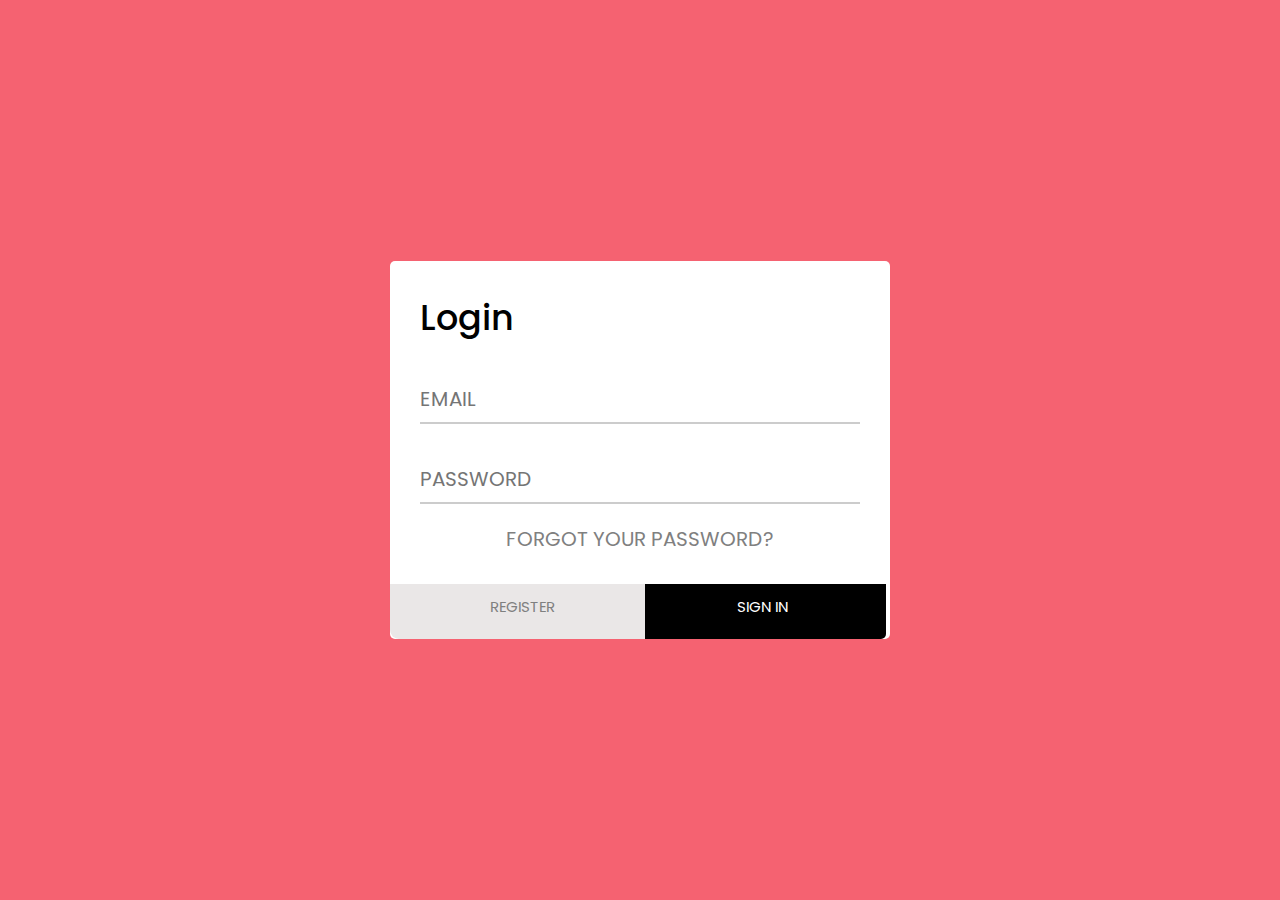
<file: index.html>
<!DOCTYPE html>
<html lang="en">

<head>
    <meta charset="UTF-8">
    <meta http-equiv="X-UA-Compatible" content="IE=edge">
    <meta name="viewport" content="width=device-width, initial-scale=1.0">
    <title>Log in and Registration Form</title>
    <link rel="stylesheet" href="https://unicons.iconscout.com/release/v4.0.0/css/line.css">
    <link rel="stylesheet" href="style.css">
</head>

<body>
    <div class="container">
        <div class="forms">
            <div class="form login">
                <span class="title">Login</span>


                <form action="#">
                    <div class="input-field">
                        <input type="text" placeholder="EMAIL" required>
                    </div>
                    <div class="input-field">
                        <input type="password" placeholder="PASSWORD" required>
                    </div>
                    <span class="fyp">FORGOT YOUR PASSWORD?</span>
            </div>

            <div class="btn">
                <div class="register">
                    <a class="register-btn" href="register.html" type="button" value="">REGISTER</a>
                    <!-- <link rel="stylesheet" > -->
                    <!-- <a  >reg</a> -->
                </div>
                <div class="signin">
                    <input class="signin-btn" type="button" value="SIGN IN">

                </div>
            </div>
            </form>

        </div>
    </div>
    </div>
</body>

</html>
</file>
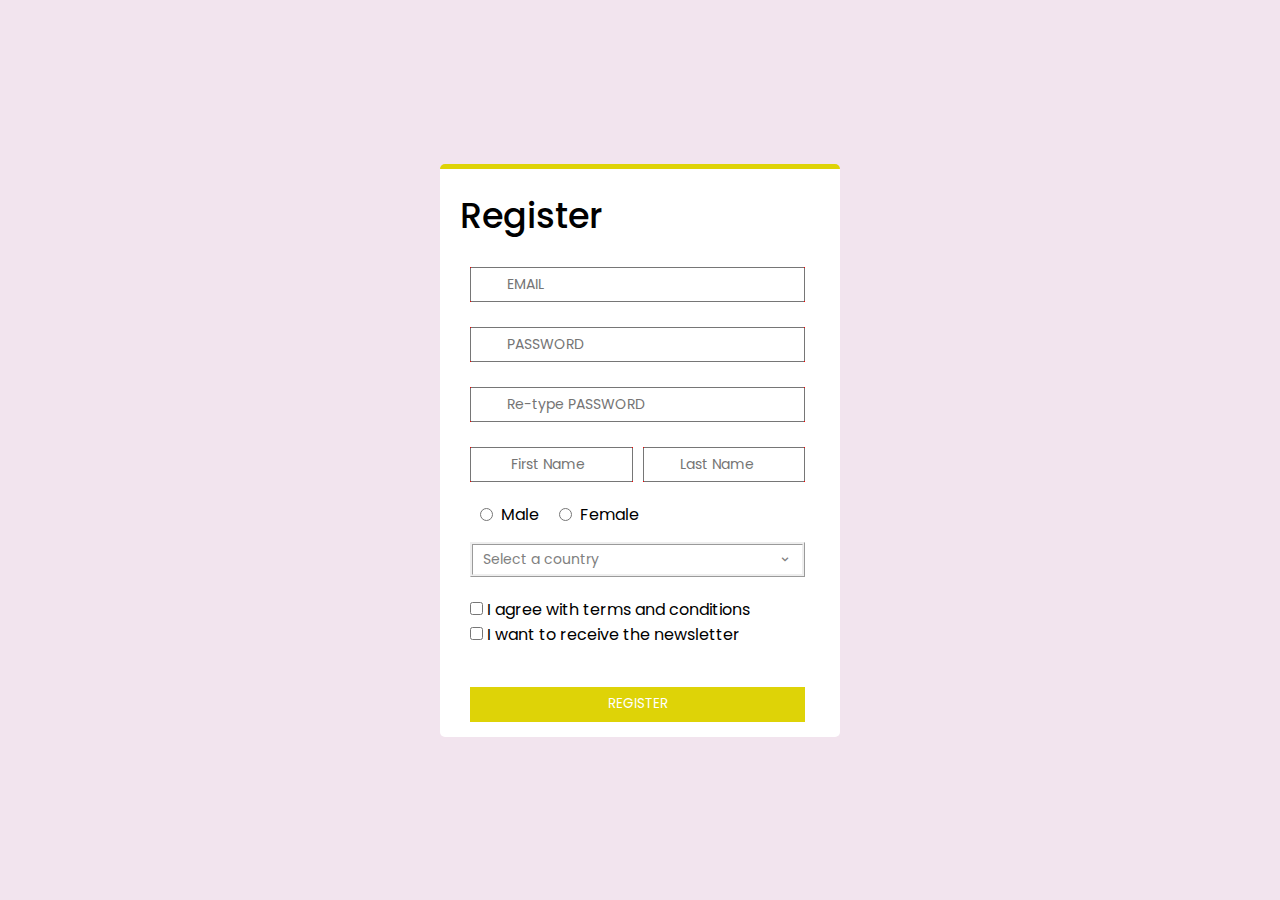
<file: register.html>
<!DOCTYPE html>
<html lang="en">

<head>
    <meta charset="UTF-8">
    <meta http-equiv="X-UA-Compatible" content="IE=edge">
    <meta name="viewport" content="width=device-width, initial-scale=1.0">
    <title>Register</title>
    <link rel="stylesheet" href="https://unicons.iconscout.com/release/v4.0.0/css/line.css">
    <link rel="stylesheet" href="register.css">
    <link href="demo.php">
    <link href='https://unpkg.com/boxicons@2.1.1/css/boxicons.min.css' rel='stylesheet'>
</head>

<body>
    <div class="container">
        <div class="forms">
            <div class="form Register">
                <span class="title">Register</span>


                <form method="post" action="demo.php" id="register_form">
                    <div class="input-field">

                        <input type="text" placeholder="EMAIL" name="email" required>
                        <i class="uil uil-envelope-alt"></i>
                    </div>
                    <div class="input-field">
                        <input type="password" placeholder="PASSWORD" name="password" required>
                        <i class="uil uil-lock"></i>
                    </div>

                    <div class="input-field">
                        <input type="password" placeholder="Re-type PASSWORD" name="password2" required>
                        <i class="uil uil-lock"></i>

                    </div>

                    <div class="names">

                        <div class="input-field Fnm">
                            <input type="text" placeholder="&nbsp;First Name" name="firstname" required>
                            <i class="uil uil-user"></i>
                        </div>
                        <div class="input-field Lnm">
                            <input type="text" placeholder="Last Name" name="lastname" required>
                            <i class="uil uil-user"></i>
                        </div>
                    </div>
                    <div class="genders" name="gender">
                        <input type="radio" name="gender" id="male" required>&nbsp;&nbsp;Male
                        <input type="radio" name="gender" id="female" required>&nbsp;&nbsp;Female

                    </div>
                    <div class="select-menu" required>
                        <div class="select-btn">
                            <span class="sBtn-text">Select a country</span>
                            <i class="bx bx-chevron-down"></i>
                        </div>
                        <ul class="options" name="country">
                            <li class="option">
                                <span class="option-text">-- Select a country --</span>
                            </li>
                            <li class="option">
                                <span class="option-text">India</span>
                            </li>
                            <li class="option">
                                <span class="option-text">Usa</span>
                            </li>
                            <li class="option">
                                <span class="option-text">Saudi arabia</span>
                            </li>
                            <li class="option">
                                <span class="option-text">United kingdom</span>
                            </li>
                        </ul>
                    </div>
                </form>
            </div>

            <div class="checkbox-text">
                <div class="checkbox-content">
                    <input type="checkbox" id="logcheck">
                    <label for="logCheck" class="text" required>I agree with terms and conditions</label>
                </div>

                <div class="checkbox-content news">
                    <input type="checkbox" id="news">
                    <label for="news" class="text">I want to receive the newsletter</label>
                </div>

            </div><br>

           
        </div>
        <div class="btn">
            <input class="btn-prinmary" type="submit" name="submit" value="REGISTER">
        </div> 
        </form>

    </div>
    </div>
    </div>
    <script src="register.js"></script>
</body>

</html>
</file>
<file: style.css>
@import url('https://fonts.googleapis.com/css2?family=Poppins:wght@500;700&display=swap');
*{
    margin :0;
    padding :0;
    box-sizing: border-box;
    font-family: 'Poppins', sans-serif;
}

body{
    height:100vh;
    display: flex;
    align-items: center;
    justify-content: center;
    background-color: #f56271;
}
.container{
    position: relative;
    max-width: 500px;
    max-height: 378px;
    width: 100%;
    height:100%;
    background-color: #fff;
    border-radius: 5px;
    box-shadow: o 5px 10px rgba(0, 0, 0, 0.1);

}

.container .form{
    padding: 30px;
}

.container .form .title{
    position: relative;
    font-size: 35px;
    font-weight: 500;
}

.form .title::before{
    content: '';
    position:absolute;
    left:0;
    bottom:0;
    height:3px;
    width:30px;
    border-radius: 25px;
}

.form .input-field{
    background-color: red;    
    position: relative;
    height:50px;
    width:100%;
    margin-top:30px;
}

.input-field input{
    position: absolute;
    height:100%;
    width:100%;
    border: none;
    outline: none;
    font-size: 20px;
    border-bottom: 2px solid #ccc;
    border-top: 2px solid transparent;
    transition: all 0.2s ease;
}

.input-field input:is(:focus,:valid){
    border-bottom-color: black;
}

.form .fyp{
    position:relative;
    display: flex;
    justify-content: center;
    font-size: 20px;
    /* font-weight:lighter; */
    color:grey;
    padding-top: 20px;
}

.form .fyp:hover{
    text-decoration: underline;
}
.btn{
    display: flex;
    align-items: center;
    border-radius: 0 0 5px 5px;
}
.register{
    padding: 10px 90px 20px 100px;
    background: #eae7e7;
    border-bottom-left-radius: 9px;
}
.signin{
    padding: 10px 98px 20px 92px;
    background-color: black;
    border-bottom-right-radius: 5px;
}
.register-btn{
    border: none;
    background: none;
    color: grey;
    font-size: 15px;
    text-decoration: none;
}
.signin-btn{
    border: none;
    background: none;
    font-size: 15px;                                                                                                                                                                                                                        
    color: white;
}
</file>
<file: register.css>
@import url('https://fonts.googleapis.com/css2?family=Poppins:wght@500;700&display=swap');


* {
    margin: 0;
    padding: 0;
    box-sizing: border-box;
    font-family: 'Poppins', sans-serif;
}

body {
    height: 100vh;
    display: flex;
    align-items: center;
    justify-content: center;
    background-color: #f2e4ee;
}

.container {
    position: relative;
    max-width: 400px;
    /* max-height: 550px; */
    width: 100%;
    padding-bottom: 15px;
    /* height: 100%; */
    background-color: #fff;
    border-radius: 5px;
    box-shadow: o 5px 10px rgba(0, 0, 0, 0.1);
    border-top: 5px solid #ded307;
}

.container .form {
    padding: 20px;
}

.container .form .title {
    position: relative;
    font-size: 35px;
    font-weight: 500;
}

.form .title::before {
    content: '';
    position: absolute;
    left: 0;
    bottom: 0;
    height: 3px;
    width: 30px;
    border-radius: 25px;
}

.form .input-field {
    background-color: red;
    position: relative;
    height: 35px;
    width: 100%;
    max-width: 335px;
    margin-top: 25px;
    margin-left: 10px;
}

.input-field input {
    position: absolute;
    height: 100%;
    width: 100%;
    padding: 0 35px;
    outline: none;
    font-size: 14px;
    transition: all 0.2s ease;
}

.input-field .uil {
    position: absolute;
    top: 15%;
    margin-left: 5px;
}

.input-field .uis {
    position: absolute;
    top: 15%;
    margin-left: 5px;
}

.names {
    position: relative;
    display: flex;
    align-items: center;
    /* background-color: red; */
    border-radius: 0 0 5px 5px;
    margin-right: 15px;


}

.Fnm {
    width: 100%;
    height: 100%;
    max-width: 35%;
    margin-top: 2px;
}

.Lnm {
    position: absolute;
    width: 100%;
    max-width: 30%;
    margin-left: 50px;
    /* padding: 0x 94px 0 0; */
    /* background-color: black; */
}

.genders {
    display: flex;
    padding: 20px;
}

#female {
    margin-left: 20px;
}

.select-menu {
    width: 300px;
    margin-left: 10px;
    margin-top: -5px;
}

.select-menu:hover .options {
    display: block;
}

.select-menu .select-btn {
    display: flex;
    height: 35px;
    width: 335px;
    border: ridge;
    padding: 10px;
    background-color: #fff;
    font-size: 14px;
    color: grey;
    align-items: center;
    cursor: pointer;
    justify-content: space-between;
}



.select-menu .options {
    position: relative;
    background-color: #fff;
    display: none;
}

.select-menu.active .options {
    display: none;
}

.options .option {
    display: flex;
    align-items: center;
    justify-content: center;
}

.options .option:hover {
    background: #c1ccde;
}

.option .option-text {
    font-size: 14px;
}

.checkbox-text {
    position: absolute;
    margin-left: 30px;
}

.btn {
    display: flex;
    background-color: #ded307;

    height: 35px;
    width: 100%;
    max-width: 335px;
    margin-top: 65px;
    margin-left: 30px;
    align-items: center;
    justify-content: center;
}

.btn-prinmary {
    border: none;
    background: none;
    color: white;
    /* background: none; */
}

.btn .btn-primary:hover{
    background: #b0a509;

}
</file>
